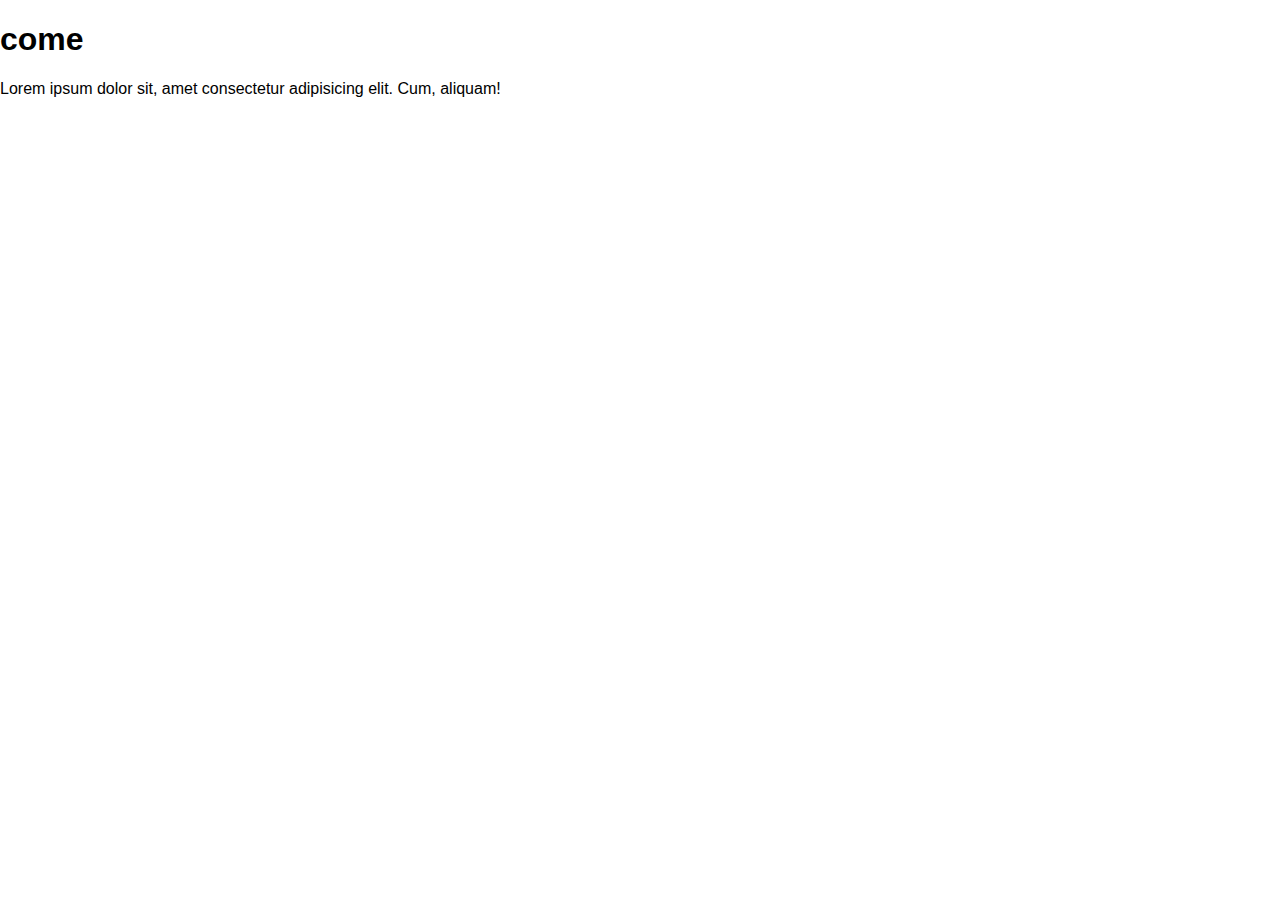
<file: famous/preloade.html>
<!DOCTYPE html>
<html lang="en">
<head>
    <meta charset="UTF-8">
    <meta name="viewport" content="width=device-width, initial-scale=1.0">
    <title>Your Website</title>
    <style>
        body {
    margin: 0;
    padding: 0;
    overflow: hidden;
    font-family: Arial, sans-serif;
}

.preloader {
    position: fixed;
    top: 0;
    left: 0;
    width: 100%;
    height: 100%;
    background-color: #f0f0f0;
    display: flex;
    flex-direction: column;
    justify-content: center;
    align-items: center;
    z-index: 9999;
}

.loader {
    border: 5px solid #3498db;
    border-top: 5px solid #f0f0f0;
    border-radius: 50%;
    width: 50px;
    height: 50px;
    animation: spin 2s linear infinite;
}

.loading-text {
    margin-top: 20px;
    font-size: 18px;
    color: #333;
}

.content {
    display: none;
}

@keyframes spin {
    0% { transform: rotate(0deg); }
    100% { transform: rotate(360deg); }
}


    </style>
</head>
<body>
    <div class="preloader">
        <div class="loader"></div>
        <div class="loading-text">FamousWebTech...</div>
    </div>
    <div class="content">
        <!-- Your website content goes here -->
        <h1>come</h1>
        <p>Lorem ipsum dolor sit, amet consectetur adipisicing elit. Cum, aliquam!</p>
    </div>
    <script>window.onload = function() {
        // Hide the preloader
        const preloader = document.querySelector('.preloader');
        const content = document.querySelector('.content');
        
        preloader.style.display = 'none';
        content.style.display = 'block';
    };
    </script>
</body>
</html>
</file>
